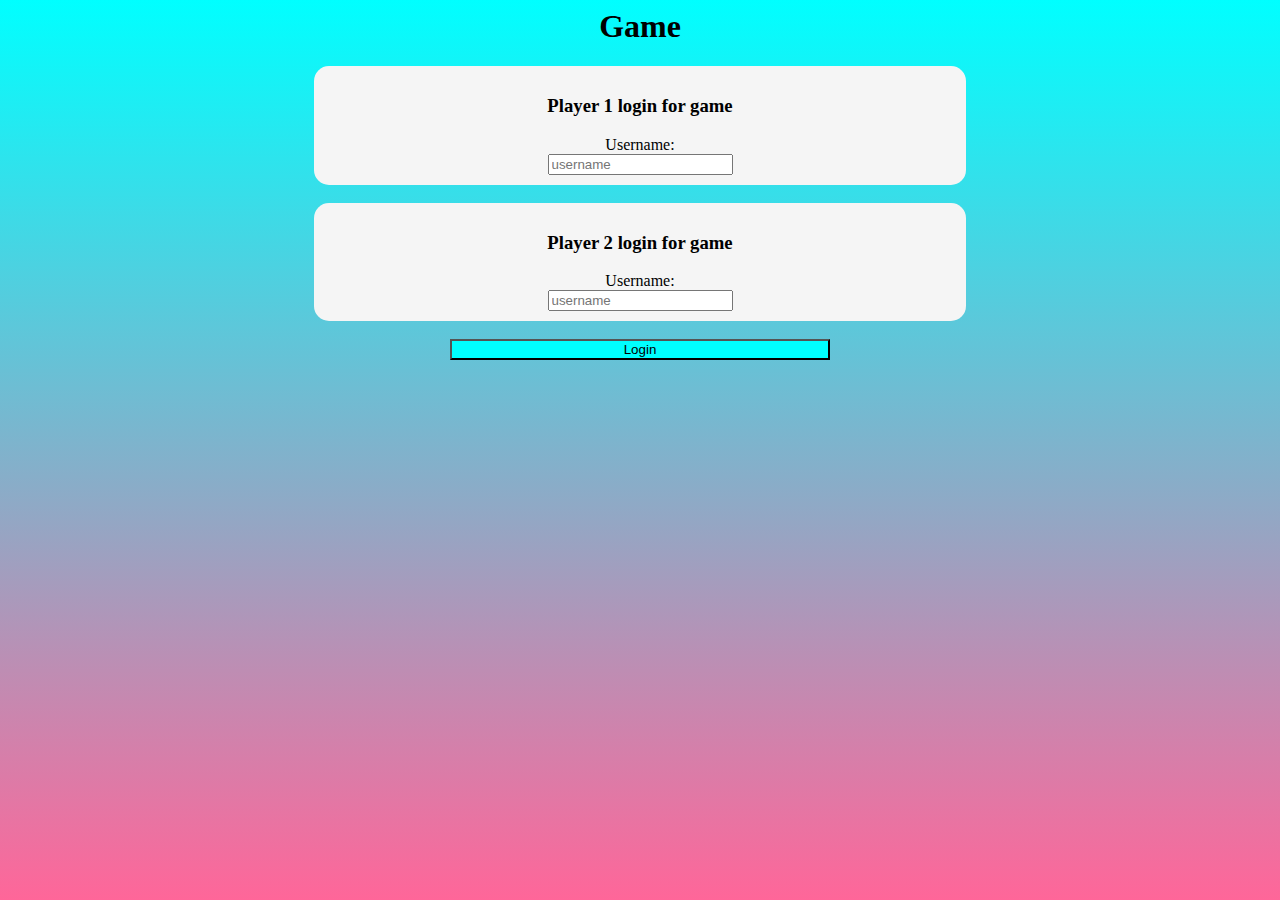
<file: index.html>
<html>
          <head>
                    <title>GUESS WORD</title>
                    <link rel="stylesheet" href="game.css">
          </head>
          <body>
                    <center>
                    <h1>Game</h1>
                    <div class="col-lg-4 col-sm-8 col-xs-11 login_div1">
                              <h3>Player 1 login for game</h3>
                              <label>Username:</label><br>
                              <input type="text" placeholder="username" class="form-control" id="player1_name_input">
                              <br>
                    </div>
                    <br>
                    <div class="col-lg-4 col-sm-8 col-xs-11 login_div2">
                              <h3>Player 2 login for game</h3>
                              <label>Username:</label><br>
                              <input type="text" placeholder="username" class="form-control"id="player2_name_input">
                              <br>
                    </div>
                    <br>
                    <button class="btn btn-primary" style="width: 30%" onclick="login_user()" id="button_login">Login</button>
          </center>
                    <script src="game_login.js"></script>
          </body>
</html>
</file>
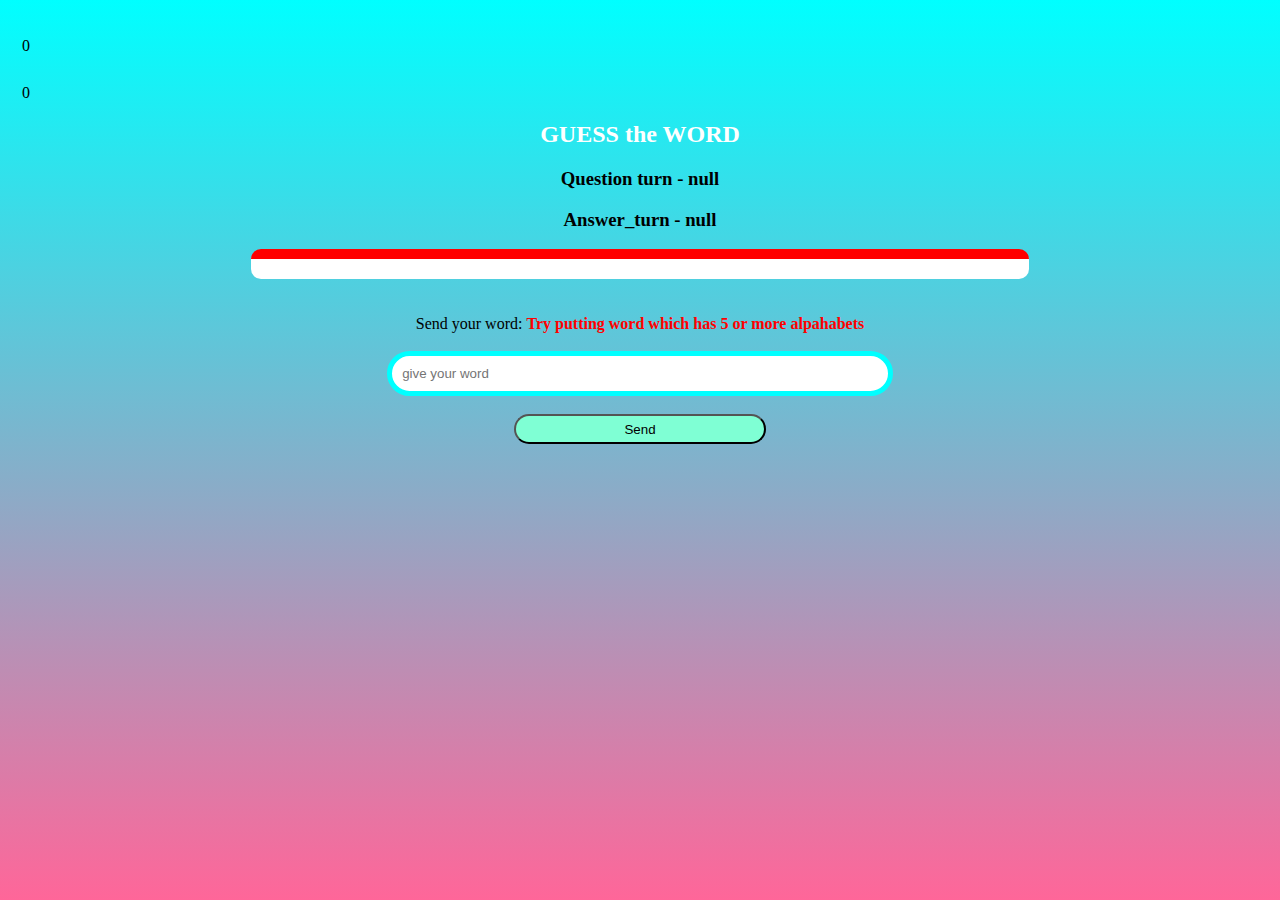
<file: game_page.html>
<html>
          <head>
                    <title>game page </title>
                    <link rel="stylesheet" href="game.css">
          </head>
          <body>
                    <h4 id="player1_name"></h4> <span id="player1_score"></span><br>
                    <h4 id="player2_name"></h4> <span id="player2_score"></span>
                    <div>
                              <center>
                                        <h2 style="color: white;">GUESS the WORD</h2>
                                        <h3 id="question_turn"></h3>
                                        <h3 id="answer_turn"></h3>
                                        <div id="output"></div>
                                        <br><br>
                                        <label>Send your word: <b style="color: red;">Try putting word which has 5 or more alpahabets</b></label>
                                        <br><br>
                                        <input type="text" id="word" placeholder="give your word">
                                        <br><br>
                                        <button type="button" id="send_button" onclick="send()"> Send</button>
                              </center>
                    </div>
                    <script src="game_page.js"></script>
          </body>
</html>
</file>
<file: game.css>
body{
          background: linear-gradient(#00ffff 0% , #ff6699 100%);
}
.login_div1{
          width: 50%;
          padding: 10px;
          float: none;
          background-color: whitesmoke;
          border-radius: 15px;
}
.login_div2{
          width: 50%;
          padding: 10px;
          float: none;
          background-color: whitesmoke;
          border-radius: 15px;
}
#button_login{
          background: #00ffff;
}
#output{
          border-top: 10px solid red;
          border-radius: 10px;
          padding: 10px;
          text-align: left;
          float: none;
          background-color: white;
          width: 60%;
}
#word{
          width: 40%;
          padding: 10px;
          border-radius: 30px;
          border: 5px solid #00ffff;
}
#send_button{
          background-color: aquamarine;
          width: 20%;
          height: 30px;
          border-radius: 20px;
}
#player1_name, #player2_name{
          display: inline-block;
          margin-left: 10px ;
}
#word_display{
          letter-spacing: 5px;
}
</file>
